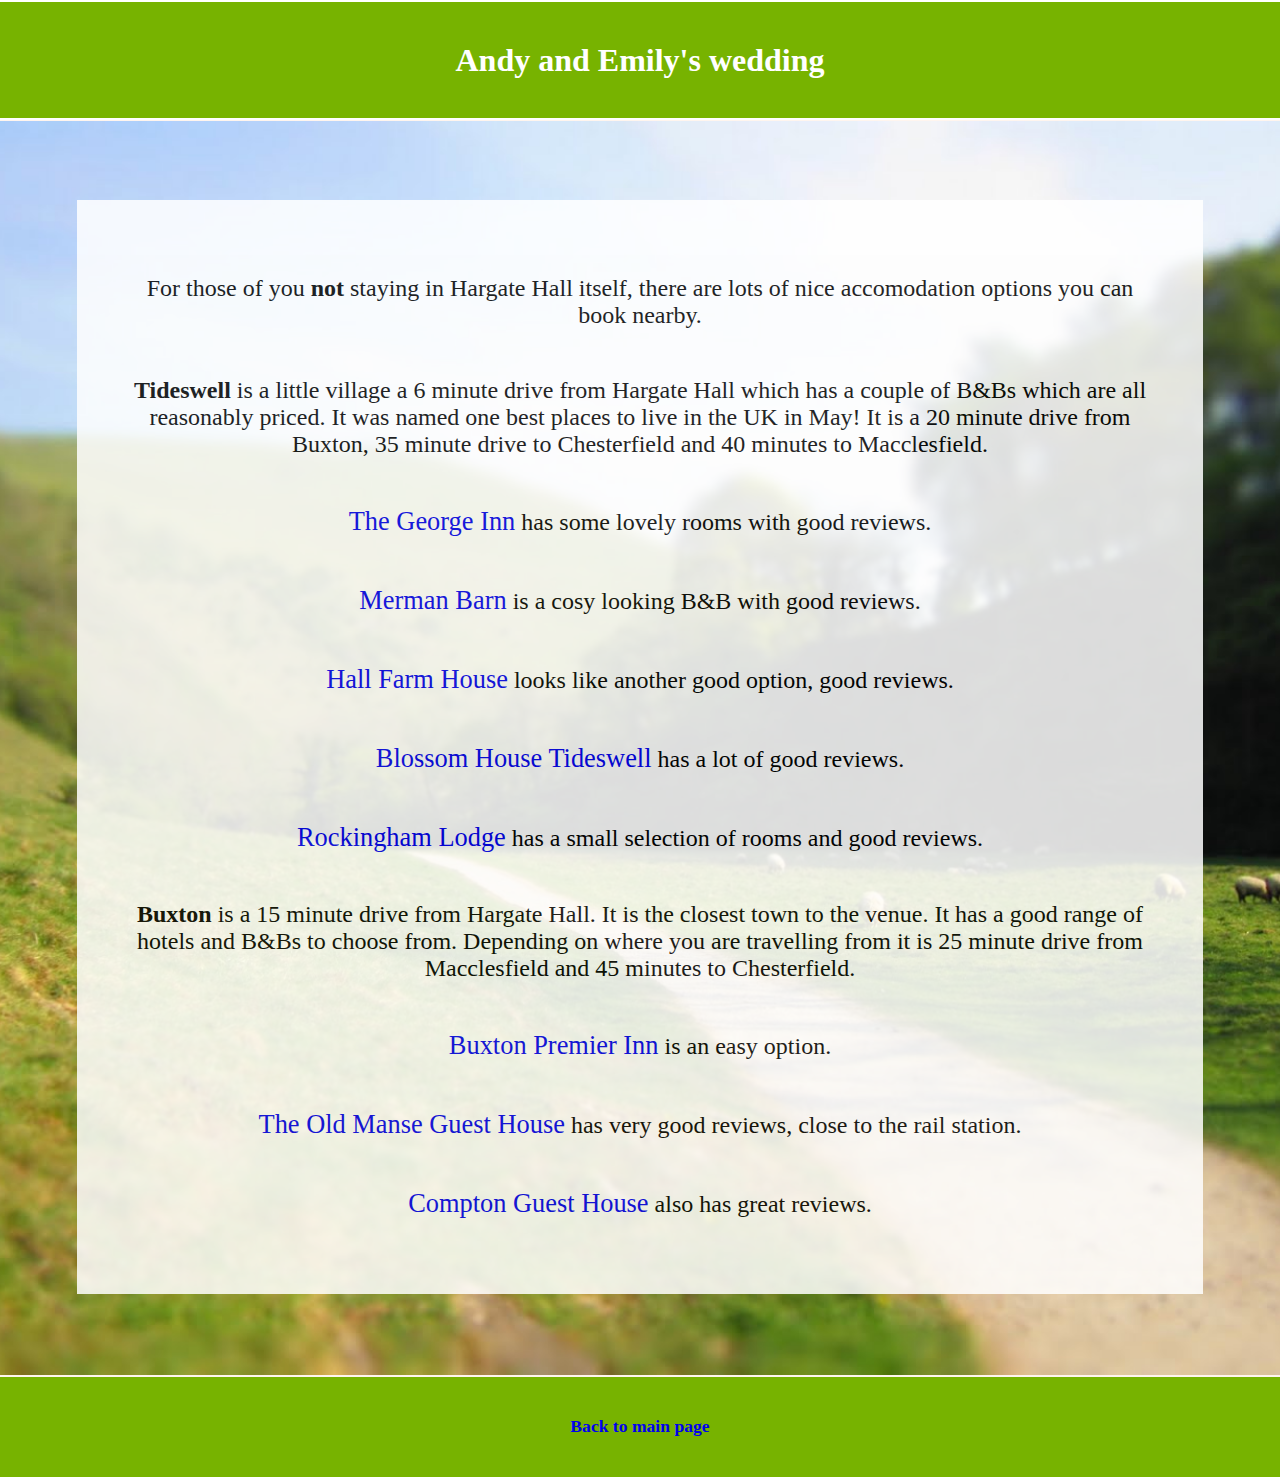
<file: Accomodation.html>
<!DOCTYPE html>
<html>
<head>
  <meta name="viewport" content="width=device-width,initial-scale=1.0"></meta>
  <title>Andy and Emily's wedding</title>
  <link href="./resources/css/style.css" type="text/css" rel="stylesheet"></link>
</head>
  <body>
    <header>
      <div class=headerimg>
        <span class=headertext>Andy and Emily's wedding</span>
      </div>
    </header>
    <div class="container">
      <div class="details">
      <p class="pbody">For those of you <strong>not</strong> staying in Hargate Hall itself, there are lots of nice accomodation options you can book nearby.</p>
      <p class="pbody"><strong>Tideswell</strong> is a little village a 6 minute drive from Hargate Hall which has a couple of B&Bs which are all reasonably priced. It was named one best places to live in the UK in May! It is a 20 minute drive from Buxton, 35 minute drive to Chesterfield and 40 minutes to Macclesfield.</p>
      <p class="pbody" "accom"><a href="https://georgeinn-tideswell.co.uk/rooms/">The George Inn</a> has some lovely rooms with good reviews.</p>
      <p class="pbody"><a href="http://mermanbarn.co.uk/the-rooms/">Merman Barn</a> is a cosy looking B&B with good reviews.</p>
      <p class="pbody"><a href="http://www.users.waitrose.com/~jfscott/contact.html">Hall Farm House</a> looks like another good option, good reviews.</p>
      <p class="pbody"><a href="https://blossomhousetideswell.co.uk/">Blossom House Tideswell</a> has a lot of good reviews.</p>
      <p class="pbody"><a href="http://www.rockinghamlodge.co.uk/bedandbreakfast.htm">Rockingham Lodge</a> has a small selection of rooms and good reviews.</p>
      <p class="pbody"><strong>Buxton</strong> is a 15 minute drive from Hargate Hall. It is the closest town to the venue. It has a good range of hotels and B&Bs to choose from. Depending on where you are travelling from it is 25 minute drive from Macclesfield and 45 minutes to Chesterfield.</p>
      <p class="pbody"><a href="https://www.premierinn.com/gb/en/hotels/england/derbyshire/buxton/buxton.html"> Buxton Premier Inn</a> is an easy option.</p>
      <p class="pbody"><a href="http://www.oldmanse.co.uk/">The Old Manse Guest House</a> has very good reviews, close to the rail station.</p>
      <p class="pbody"><a href="http://www.bnbbuxton.co.uk/">Compton Guest House</a> also has great reviews.</p>
    </div>
  </div>
    <footer>
      <span=iframefoot><a class=iframefoot href="index.html">Back to main page</a></span>
    </footer>
  </body>
</html>
</file>
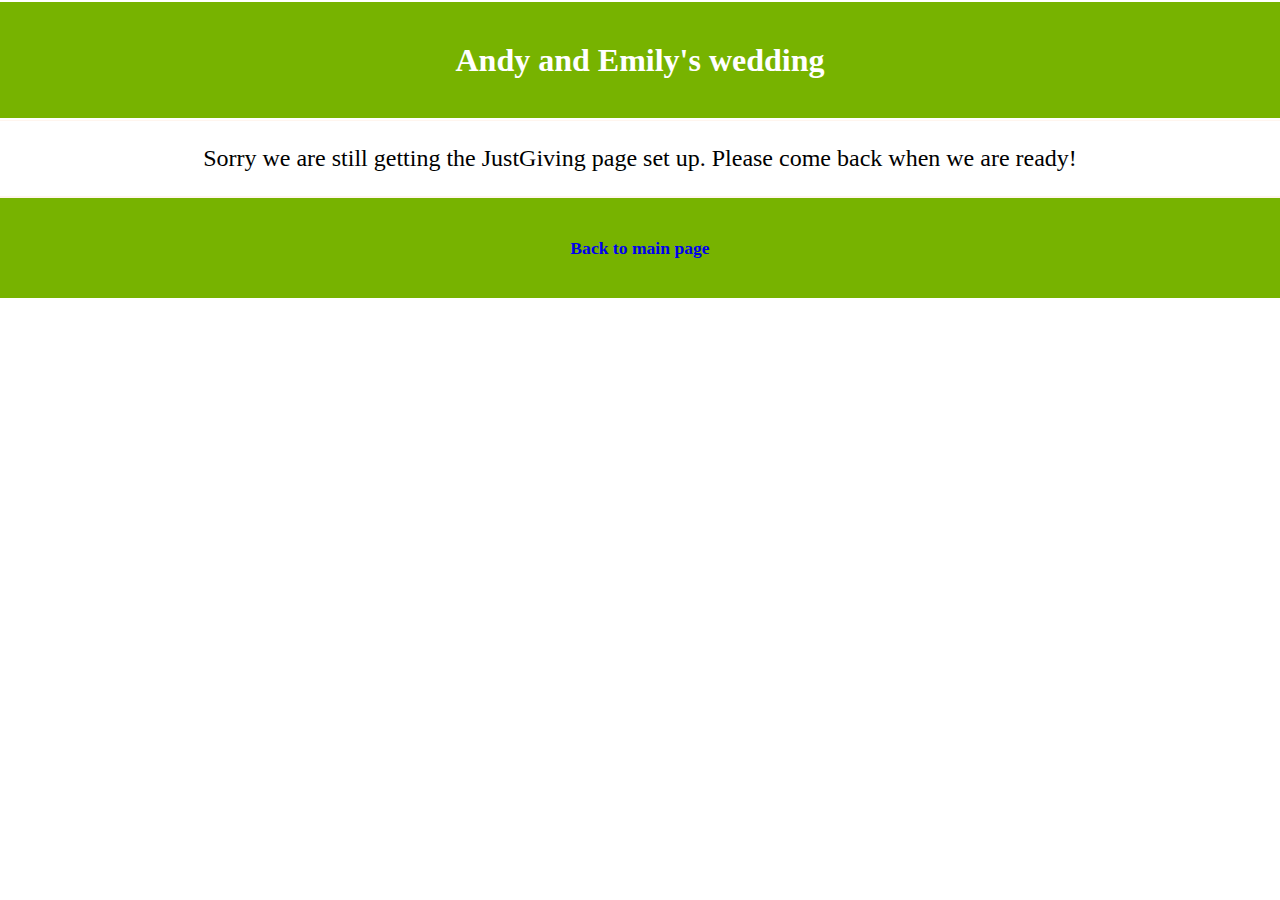
<file: holding.html>
<!DOCTYPE html>
<html>
  <head>
    <meta name="viewport" content="width=device-width,initial-scale=1.0"></meta>
    <title>Andy and Emily's wedding</title>
    <link href="./resources/css/style.css" type="text/css" rel="stylesheet"></link>
  </head>
  <body>
    <header>
      <div class=headerimg>
        <span class=headertext>Andy and Emily's wedding</span>
      </div>
    </header>
      <p class="pbody">Sorry we are still getting the JustGiving page set up. Please come back when we are ready!</p>
    <footer>
        <span><a class=iframefoot href="index.html">Back to main page</a></span>
    </footer>
</file>
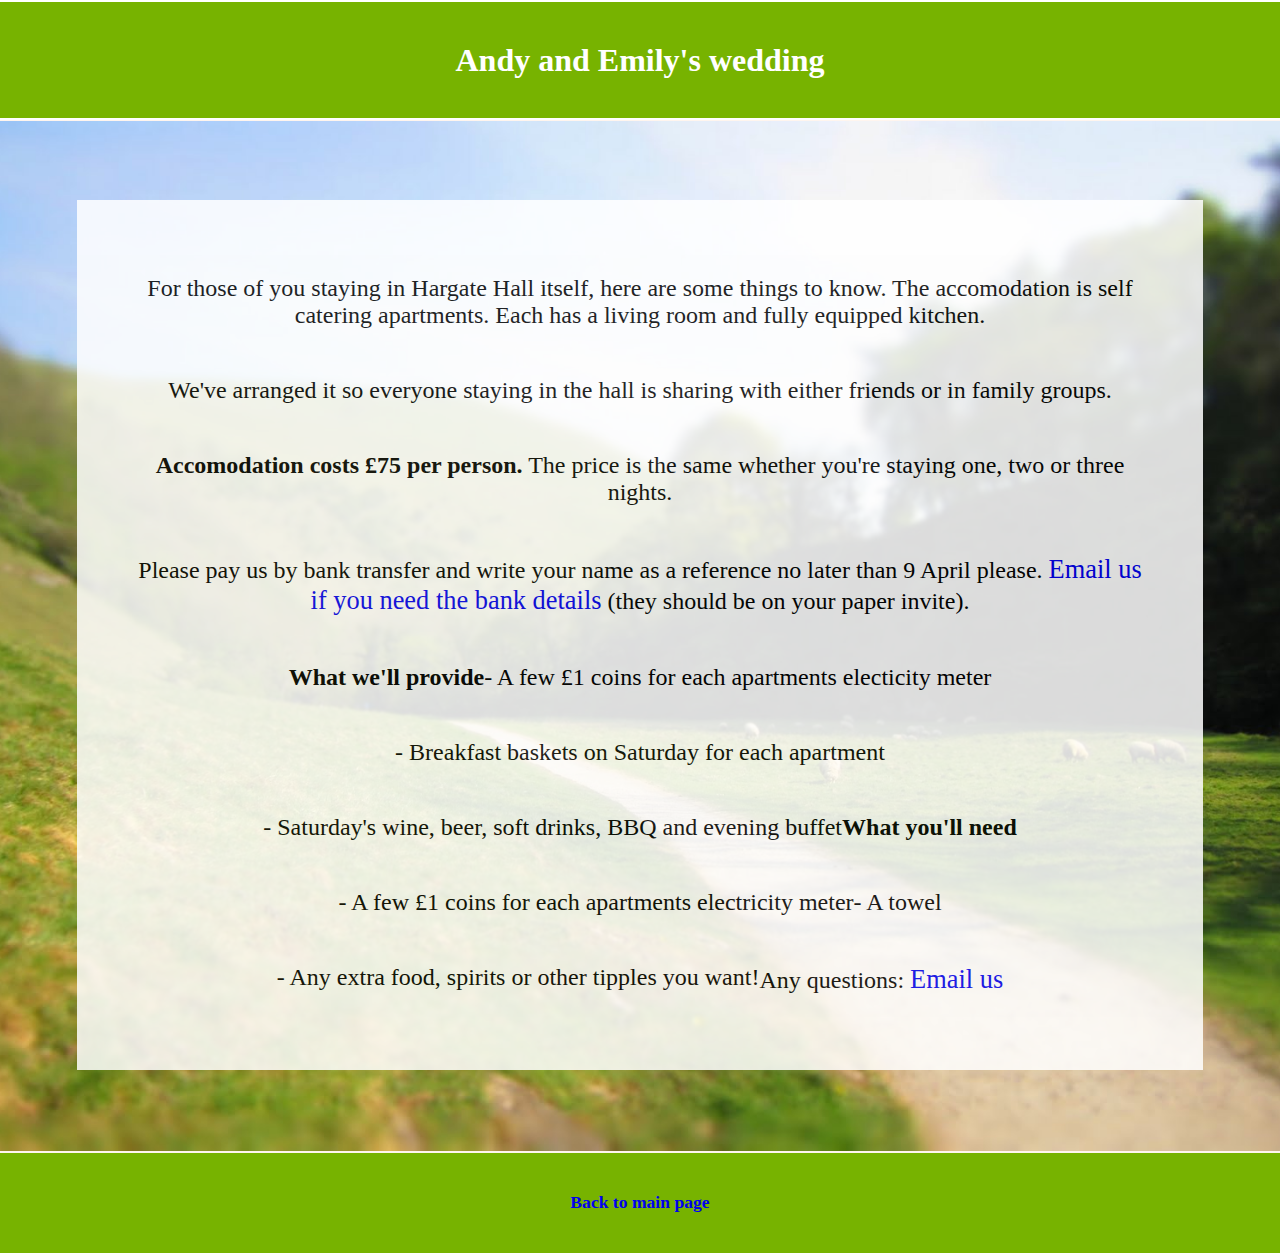
<file: peoplestaying.html>
<!DOCTYPE html>
<html>
  <head>
    <meta name="viewport" content="width=device-width,initial-scale=1.0"></meta>
    <title>Andy and Emily's wedding pictures</title>
    <link href="./resources/css/style.css" type="text/css" rel="stylesheet"></link>
  </head>
  <header>
    <div class=headerimg>
      <span class=headertext>Andy and Emily's wedding</span>
    </div>
  </header>
  <body>
      <div class="container">
        <div class="details">
        <p class="pbody">For those of you staying in Hargate Hall itself, here are some things to know. The accomodation is self catering apartments. Each has a living room and fully equipped kitchen.</p>
        <p class="pbody">We've arranged it so everyone staying in the hall is sharing with either friends or in family groups.</p>
        <p class="pbody"><strong>Accomodation costs £75 per person.</strong> The price is the same whether you're staying one, two or three nights.</p>
        <p class="pbody">Please pay us by bank transfer and write your name as a reference no later than 9 April please. <a href="mailto:mayandmcqueen2017@gmail.com?subject=paying%for%Hargate%Hall">Email us if you need the bank details</a> (they should be on your paper invite).
        <p class="pbody"><strong>What we'll provide</strong></p>
        <p class="pbody">- A few £1 coins for each apartments electicity meter</p>
        <p class="pbody">- Breakfast baskets on Saturday for each apartment</p>
        <p class="pbody">- Saturday's wine, beer, soft drinks, BBQ and evening buffet</p>
      </br>
        <p class="pbody"><strong>What you'll need</strong></p>
        <p class="pbody">- A few £1 coins for each apartments electricity meter</p>
        <p class="pbody">- A towel</p>
        <p class="pbody">- Any extra food, spirits or other tipples you want!</p>
      <p class="pbody">Any questions: <a href="mailto:mayandmcqueen2017@gmail.com">Email us</a> </p>
      </div>
    </div>
  </body>
  <footer>
    <span><a class=iframefoot href="index.html">Back to main page</a></span>
</footer>
</html>
</file>
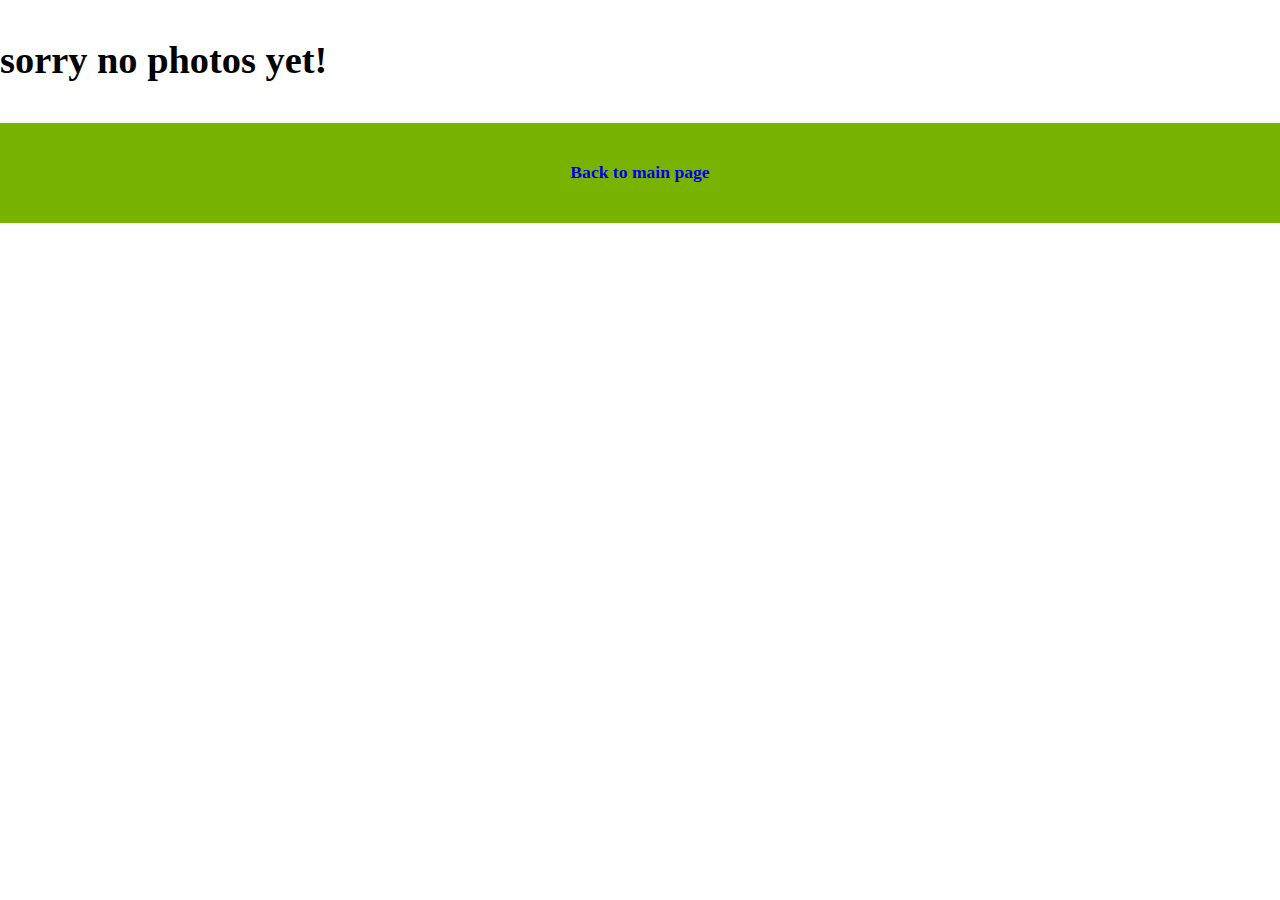
<file: Pictures.html>
<!DOCTYPE html>
<html>
  <head>
    <meta name="viewport" content="width=device-width,initial-scale=1.0"></meta>
    <title>Andy and Emily's wedding pictures</title>
    <link href="./resources/css/style.css" type="text/css" rel="stylesheet"></link>
  </head>
  <body>
      <div class="containeriframe">
        <p class=floatbox> sorry no photos yet!</p>
      </div>
  </body>
  <footer>
    <span=iframefoot><a class=iframefoot href="index.html">Back to main page</a></span>
</footer>
</html>
</file>
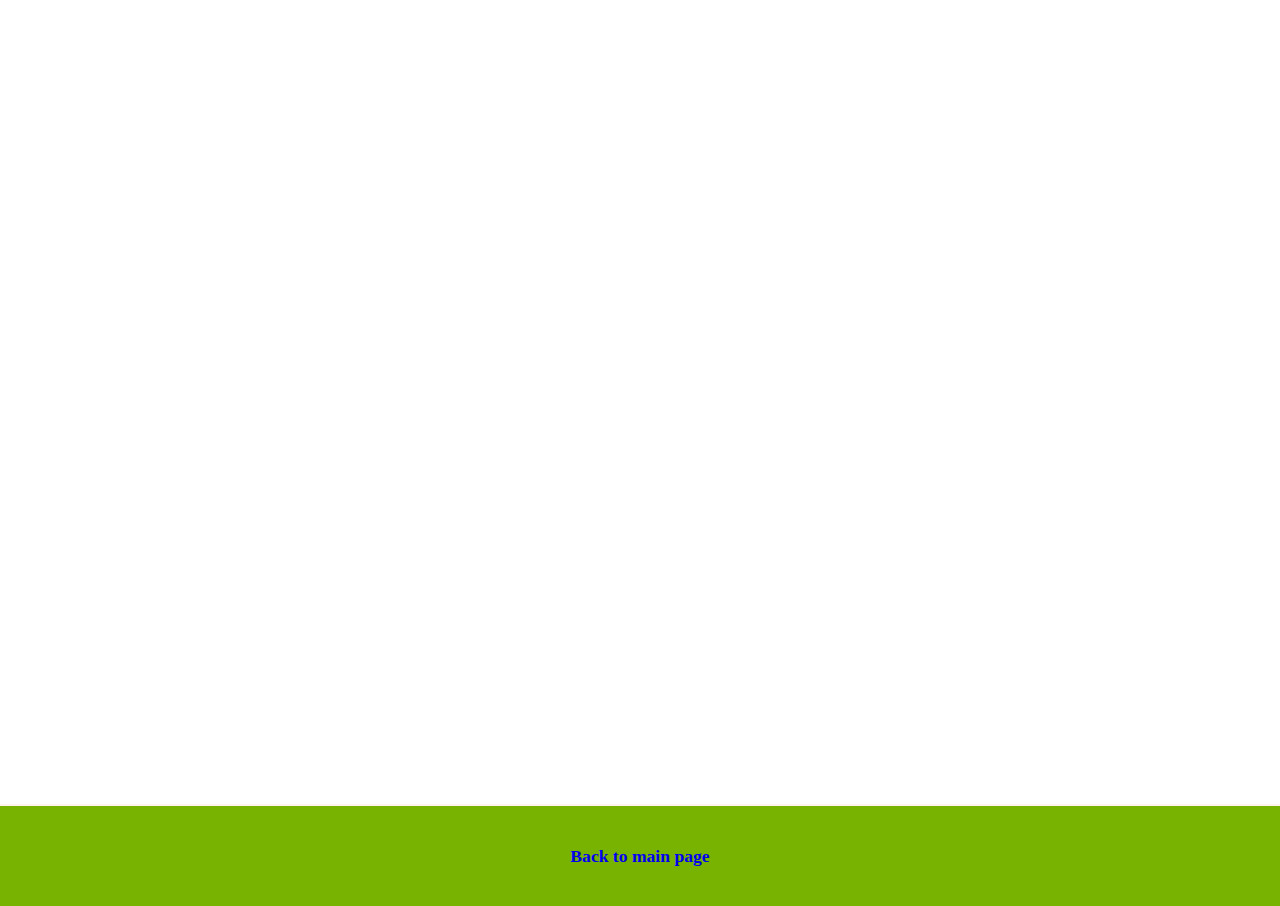
<file: RSVP&accomodation.html>
<!DOCTYPE html>
<html>
  <head>
    <meta name="viewport" content="width=device-width,initial-scale=1.0"></meta>
    <title>Andy and Emily's wedding</title>
    <link href="./resources/css/style.css" type="text/css" rel="stylesheet"></link>
  </head>
  <body>
    <div class=containeriframe>
      <iframe src="https://docs.google.com/forms/d/e/1FAIpQLSe_Pug-GmqzsFOHFoZF0xUFW4fNPTqGnrl8EWB4unokqsK62g/viewform?embedded=true" width="100%" height="800px" frameborder="0" marginheight="0" marginwidth="0">Loading...</iframe>
    </div>
    <footer>
      <span=iframefoot><a class=iframefoot href="index.html">Back to main page</a></span>
    </footer>
  </body>
</html>
</file>
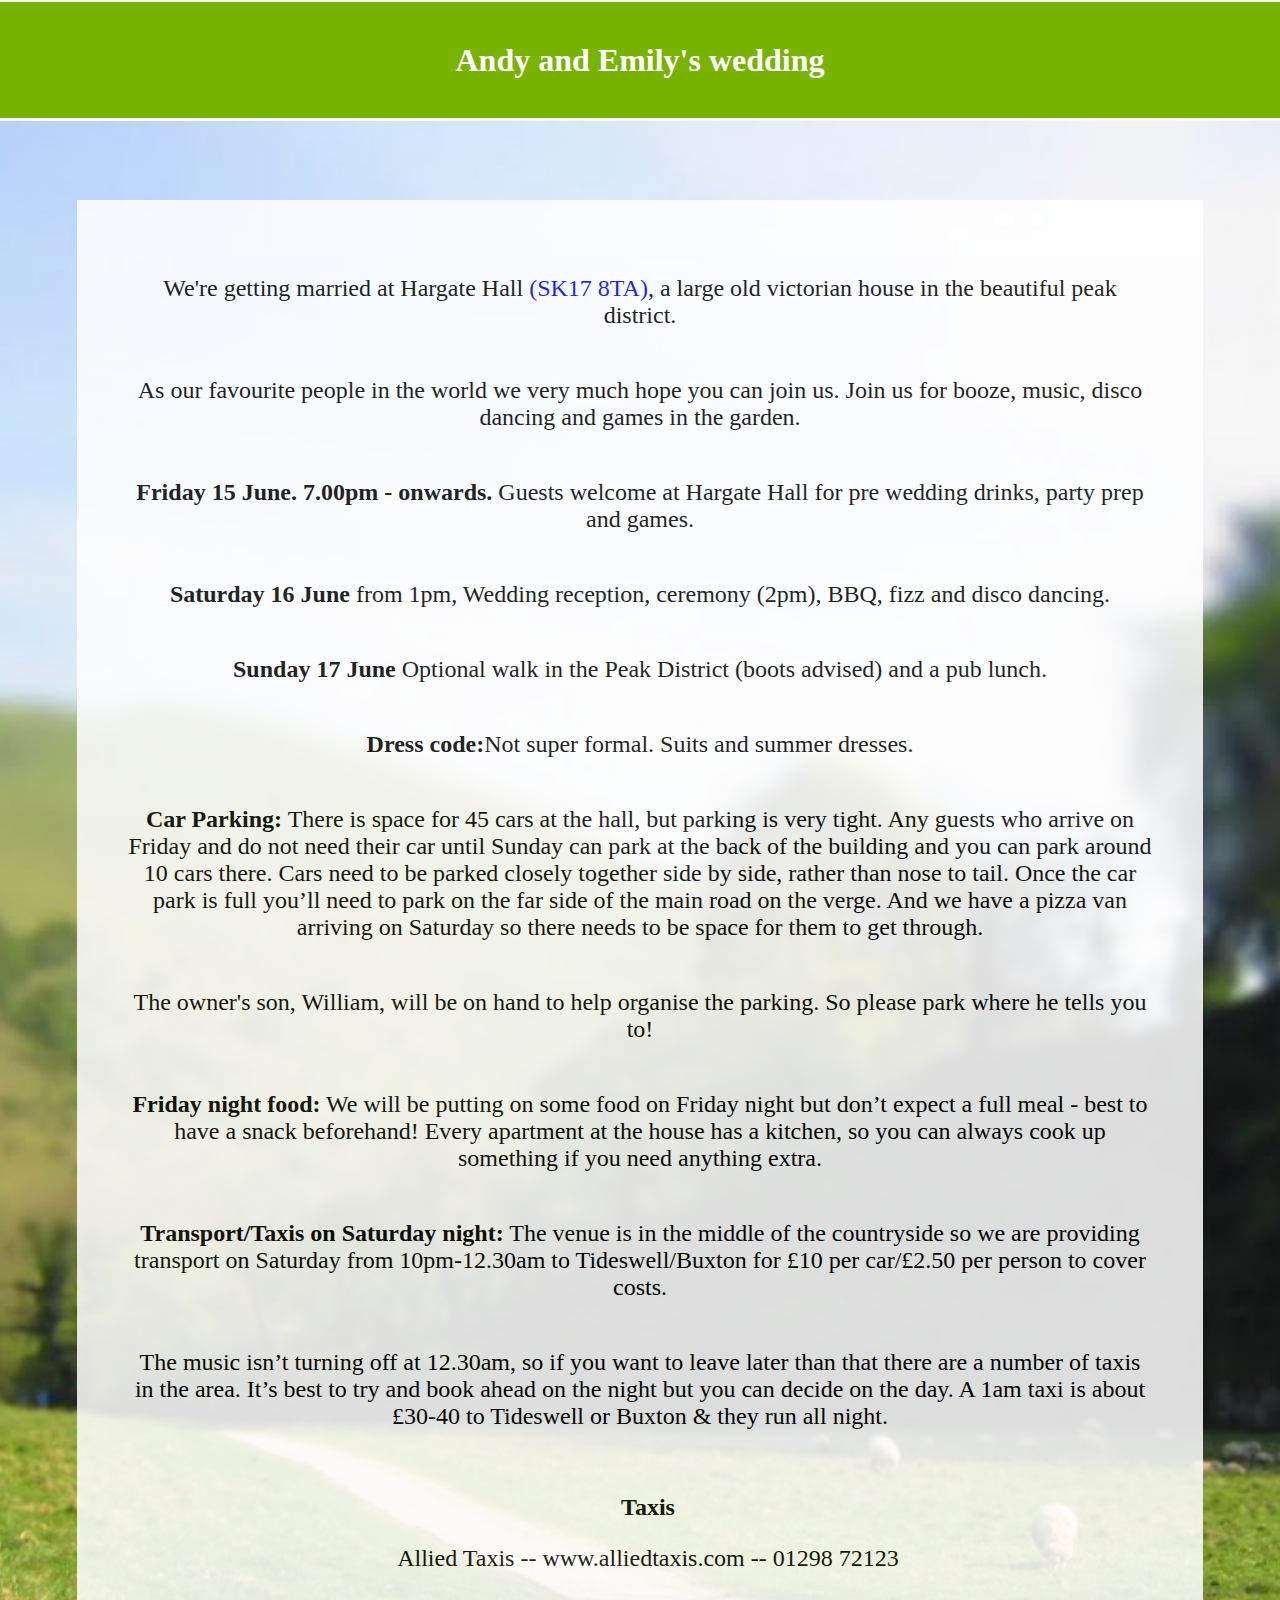
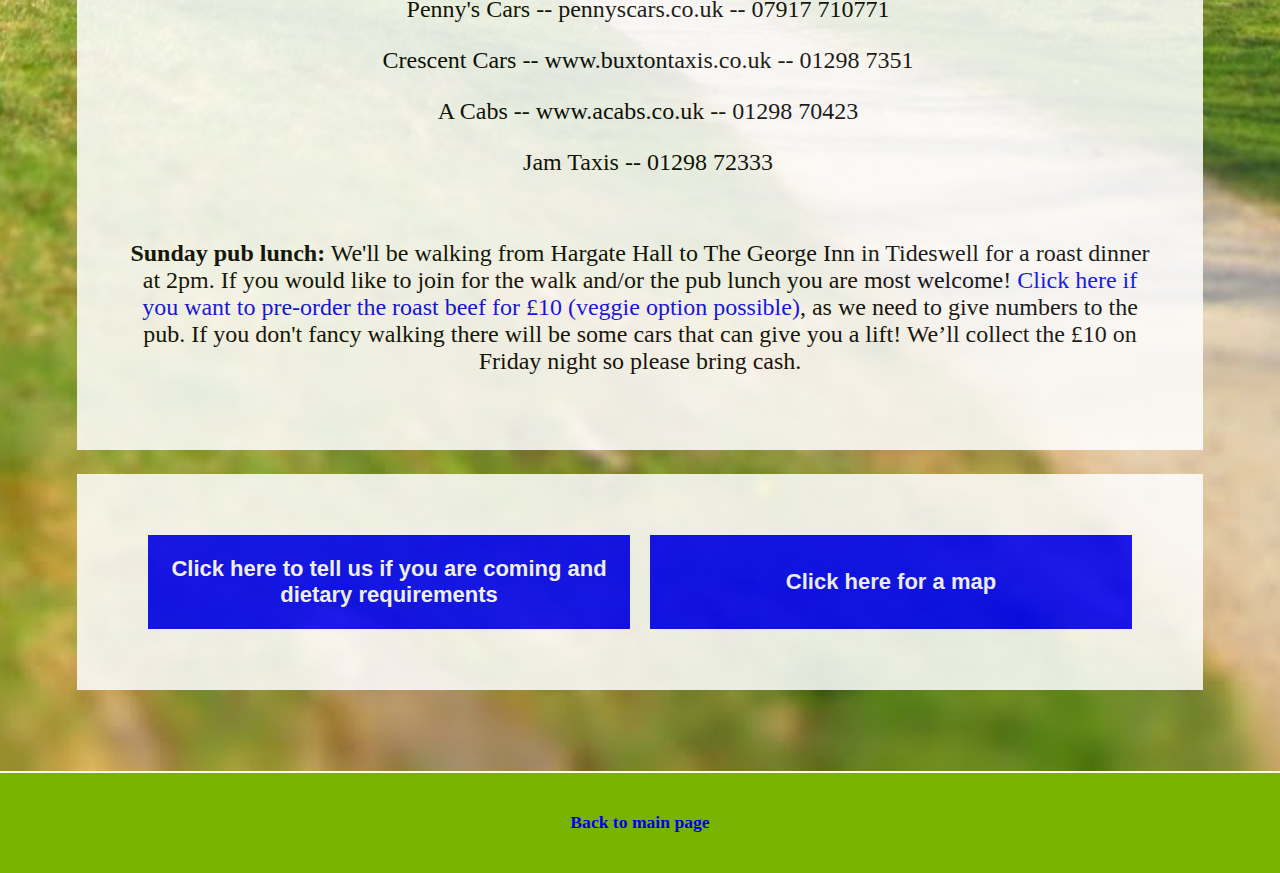
<file: venuedetails.html>
<!DOCTYPE html>
<html>
<head>
  <meta name="viewport" content="width=device-width,initial-scale=1.0"></meta>
  <title>Andy and Emily's wedding</title>
  <link href="./resources/css/style.css" type="text/css" rel="stylesheet"></link>
</head>
<body>
  <header>
    <div class=headerimg>
      <span class=headertext>Andy and Emily's wedding</span>
    </div>
  </header>
  <div class="container">
      <div class="details">
        <p class="pbody">We're getting married at Hargate Hall <a class="pbody" target="_blank" href="https://www.google.co.uk/maps/place/Hargate+Hall/@53.2725812,-1.8253857,17z/data=!3m1!4b1!4m5!3m4!1s0x487a2e193db90d09:0x4cc4f7824dfaa39c!8m2!3d53.272578!4d-1.823197" target="_blank">(SK17 8TA)</a>, a large old victorian house in the beautiful peak district.</p>
        <p class="pbody">As our favourite people in the world we very much hope you can join us. Join us for booze, music, disco dancing and games in the garden.</p>
        <p class="pbody"><strong>Friday 15 June. 7.00pm - onwards.</strong> Guests welcome at Hargate Hall for pre wedding drinks, party prep and games.</p>
        <p class="pbody"><strong>Saturday 16 June</strong> from 1pm, Wedding reception, ceremony (2pm), BBQ, fizz and disco dancing.</p>
        <p class="pbody"><strong>Sunday 17 June</strong> Optional walk in the Peak District (boots advised) and a pub lunch.</p>
        <p class="pbody"><strong>Dress code:</strong>Not super formal. Suits and summer dresses.</p>
        <p class="pbody"><strong>Car Parking:</strong> There is space for 45 cars at the hall, but parking is very tight. Any guests who arrive on Friday and do not need their car until Sunday can park at the back of the building and you can park around 10 cars there. Cars need to be parked closely together side by side, rather than nose to tail. Once the car park is full you’ll need to park on the far side of the main road on the verge. And we have a pizza van arriving on Saturday so there needs to be space for them to get through.</p>
<p class="pbody">The owner's son, William, will be on hand to help organise the parking. So please park where he tells you to!</p>
<p class="pbody"><strong>Friday night food:</strong> We will be putting on some food on Friday night but don’t expect a full meal - best to have a snack beforehand! Every apartment at the house has a kitchen, so you can always cook up something if you need anything extra.</p>
<p class="pbody"><strong>Transport/Taxis on Saturday night:</strong> The venue is in the middle of the countryside so we are providing transport on Saturday from 10pm-12.30am to Tideswell/Buxton for £10 per car/£2.50 per person to cover costs.</p>
<p class="pbody">The music isn’t turning off at 12.30am, so if you want to leave later than that there are a number of taxis in the area. It’s best to try and book ahead on the night but you can decide on the day. A 1am taxi is about £30-40 to Tideswell or Buxton & they run all night.</p>
  <ul><p class="pbody"><strong>Taxis</strong></p>
    <li><p class="pbody">Allied Taxis -- www.alliedtaxis.com -- 01298 72123</p></li>
    <li><p class="pbody">Penny's Cars -- pennyscars.co.uk -- 07917 710771</p></li>
    <li><p class="pbody">Crescent Cars -- www.buxtontaxis.co.uk -- 01298 7351</p></li>
    <li><p class="pbody">A Cabs -- www.acabs.co.uk -- 01298 70423</p></li>
    <li><p class="pbody">Jam Taxis -- 01298 72333</p></li>
</ul>
  <p class="pbody"><strong>Sunday pub lunch:</strong> We'll be  walking from Hargate Hall to The George Inn in Tideswell for a roast dinner at 2pm. If you would like to join for the walk and/or the pub lunch you are most welcome! <a class="pbody" target="_blank" href="https://docs.google.com/forms/d/e/1FAIpQLScxFTQiTN-gMmu6b4FKNZzPgRQnUtxv7AlG8LUQrvVzVAFzMw/viewform" target="_blank">Click here if you want to pre-order the roast beef for £10 (veggie option possible)</a>, as we need to give numbers to the pub. If you don't fancy walking there will be some cars that can give you a lift! We’ll collect the £10 on Friday night so please bring cash.</p>
  </div>
  <br />
  <div class="details">
    <div class=map>
      <a class=clickboxes target="_blank" href="mailto:mayandmcqueen2017@gmail.com?Subject=Hello%20again" target="_blank">Click here to tell us if you are coming and dietary requirements</a>
    </div>
    <div class=map>
      <a class=clickboxes target="_blank" href="https://www.google.co.uk/maps/place/Hargate+Hall/@53.2725812,-1.8253857,17z/data=!3m1!4b1!4m5!3m4!1s0x487a2e193db90d09:0x4cc4f7824dfaa39c!8m2!3d53.272578!4d-1.823197" target="_blank">Click here for a map</a>
    </div>
    </div>
  </div>

  <footer>
    <span class=footertext><a class="footertext" href="index.html">Back to main page</a></span>
  </footer>
</body>
</html>
</file>
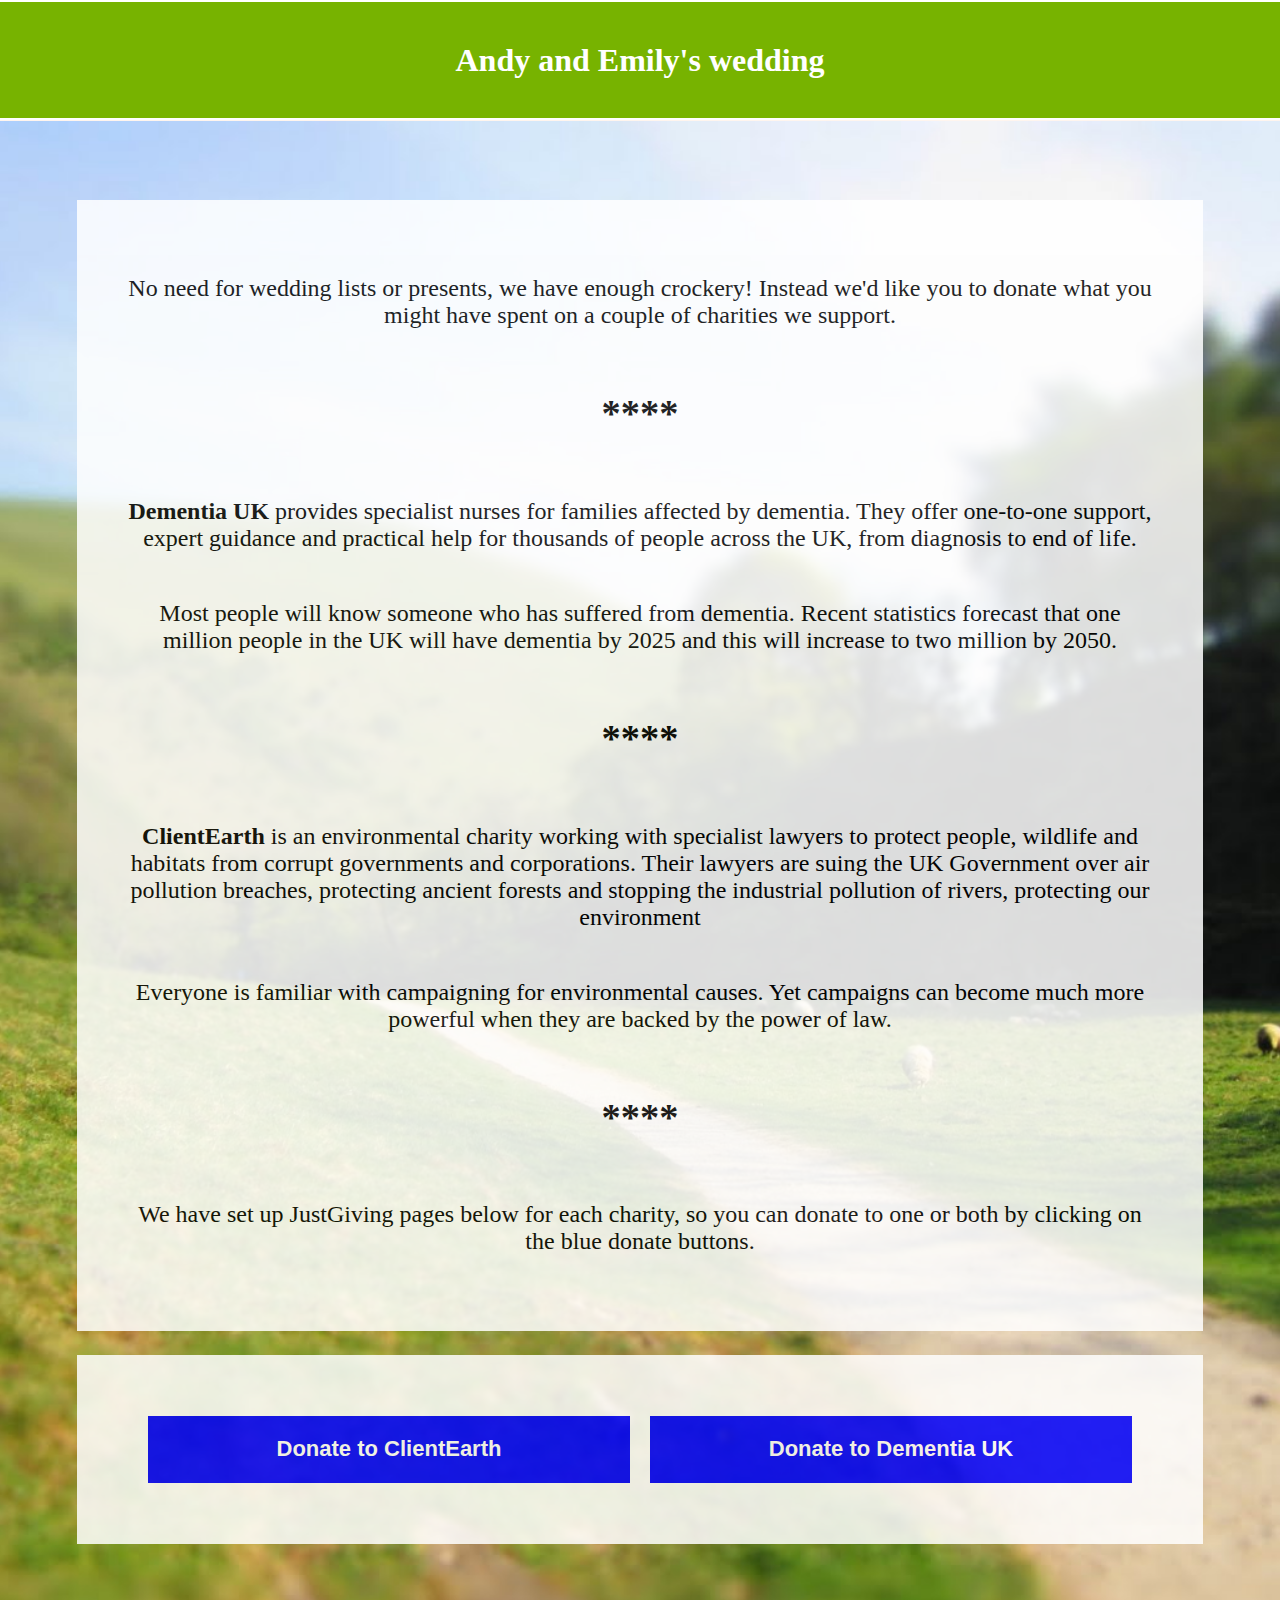
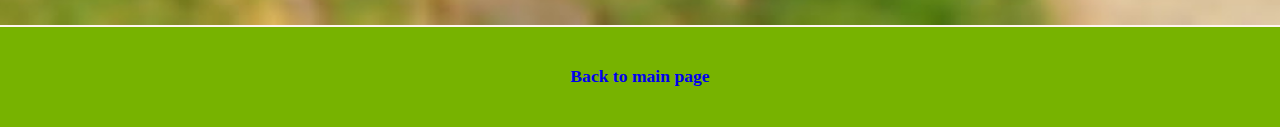
<file: weddingcharities.html>
<!DOCTYPE html>
<html>
<head>
  <meta name="viewport" content="width=device-width,initial-scale=1.0"></meta>
  <title>Andy and Emily's wedding</title>
  <link href="./resources/css/style.css" type="text/css" rel="stylesheet"></link>
</head>
<body>
  <header>
    <div class=headerimg>
      <span class=headertext>Andy and Emily's wedding</span>
    </div>
  </header>
  <div class="container">
      <div class="details">
        <p class="pbody">No need for wedding lists or presents, we have enough crockery! Instead we'd like you to donate what you might have spent on a couple of charities we support.</p>
        <p>****</p>
        <p class="pbody"><strong>Dementia UK</strong> provides specialist nurses for families affected by dementia. They offer one-to-one support, expert guidance and practical help for thousands of people across the UK, from diagnosis to end of life. </p>
        <p class="pbody">Most people will know someone who has suffered from dementia. Recent statistics forecast that one million people in the UK will have dementia by 2025 and this will increase to two million by 2050.</p>
        <p>****</p>
        <p class="pbody"><strong>ClientEarth</strong> is an environmental charity working with specialist lawyers to protect people, wildlife and habitats from corrupt governments and corporations. Their lawyers are suing the UK Government over air pollution breaches, protecting ancient forests and stopping the industrial pollution of rivers, protecting our environment</p>
        <p class="pbody">Everyone is familiar with campaigning for environmental causes. Yet campaigns can become much more powerful when they are backed by the power of law.</p>
        <p>****</p>
        <p class="pbody">We have set up JustGiving pages below for each charity, so you can donate to one or both by clicking on the blue donate buttons.</p>
    </div>
    </br>
   <div class="details" tag id="details2">
      <div class="map">
        <a class=clickboxes href="https://www.justgiving.com/fundraising/am-em-clientearth" target="_blank">Donate to ClientEarth</a>
    </div>
      <div class="map">
      <a class=clickboxes href="https://www.justgiving.com/fundraising/am-em-dementia-uk" target="_blank">Donate to Dementia UK</a>
  </div>
  </div>
  </div>
  <footer>
    <span><a class=iframefoot href="index.html">Back to main page</a></span>
  </footer>
</body>
</html>
</file>
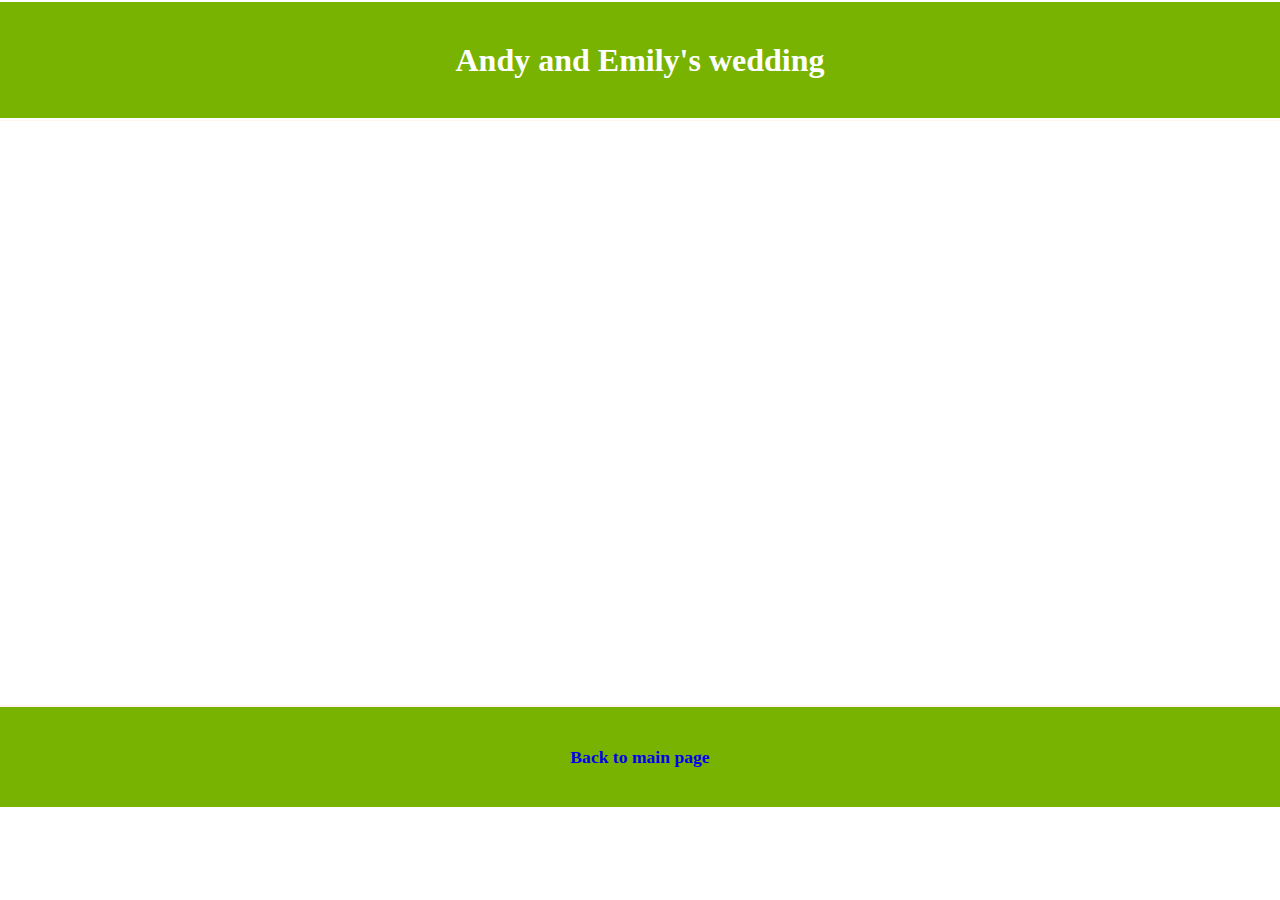
<file: weddingmusic.html>
<!DOCTYPE html>
<html>
  <head>
    <meta name="viewport" content="width=device-width,initial-scale=1.0"></meta>
    <title>Music</title>
    <link href="./resources/css/style.css" type="text/css" rel="stylesheet"></link>
  </head>
  <html class="blackbackground">
    <header>
      <div class=headerimg>
        <span class=headertext>Andy and Emily's wedding</span>
      </div>
    </header>
    <iframe src="https://open.spotify.com/embed/user/andymay11/playlist/0w3tZrxxZHSi1c1iX6njwX" width="1000" height="580" frameborder="0" allowtransparency="true"></iframe>
  <footer>
    <span class=footertext><a class="footertext" href="index.html">Back to main page</a></span>
  </footer>
  </body>
</html>
</file>
<file: resources/css/style.css>
html body
  {
    min-height: 100%;
    margin: auto;
    font-family: 'Cormorant Garamond', serif;
    font-weight: bold;
    color: white;
    font-size: 16px;
}
h2 {
   color: black;
   font-size: 200%;
 }
p {
  color: black;
  font-size: 3vw;
}

a {
  font-size: 110%
}

ul, ol {
  padding: 0;
  margin-left: 1em;
}


@media only screen and (max-width :600px) {
  body {
      font-size: 0.7rem;}
  div.box {
    height: 6rem;
    font-size: 1.3rem; }
  div.map {
    width: 90%
  }
}

@media only screen and (max-width :1050px) and (min-width:600px)  {
  div.map {
    width: 85%
  }
}
/* code below is for the header and its items */ {}
header {
  align-items: center;
  justify-content: center;
  display: flex;
  flex-direction: row;
  width: 100%;
  height: 120px;
  border-bottom: 1px solid seashell;
}

.headerimg
{
  width: 100%;
  height: 116px;
  background-color:	 #77b300;
  display: flex;
  align-items: center;
  text-align: center;
  flex-direction: column;
  justify-content: center;

}

.headertext
{
  text-align: center;
  padding: 20px;
  display: block;
  font-size: 32px;
}

/* code below is for the mainpage body and its items */ {}
.container {
    background-image: url("https://andymay101.github.io/emilyandywedding/resources/media/dovedale.JPG");
    min-height: 700px;
    height: 100%;
    width: 100%;
    padding-top: 6%;
    padding-bottom: 6%;
    display: flex;
    flex-direction: column;
    flex-grow: 10%;
    align-items: center;
    background-position: center;
    background-repeat: no-repeat;
    background-size: cover;
    justify-content: space-around;
  }

.box {
  width: 50%;
  min-width: 300px;
  height: 100px;
  background-color: white;
  display: flex;
  margin: 3%;
  color: black;
  font-size: 24.1px;
  text-align: center;
  align-items: center;
  justify-content: center;
  opacity: 0.85;
  border: 2px solid lightgray;
}

.box:hover {
      background-color: gray;
      border: 2px solid seashell;
      color: white;
}
a {
  text-decoration: none;
}
/* code below is for different anchor styling */ {}

.footertext .whitetext {
  color: white;
}
.mainmenu {
  color: black;
}
.clickboxes {
  color: white;
  padding: 0.7rem 0.5rem;
  display: block;
  text-align: center;
  margin: 2px;
  align-items: center;
}
.boxtext
{
  margin: 10px;
  display: block;
  opacity: 1.0;
}

.headertext
{
  vertical-align: middle;
  display: block;
}



/* code below is for the footer and its items */ {}

footer {
  align-items: center;
  justify-content: center;
  display: flex;
  flex-direction: row;
  background-color:  #77b300;
  width: 100%;
  height: 100px;
  color: white;
  margin: 0;
  border-top: 2px solid seashell;
  bottom:0;
}
/* code below is for the venue page and its items */ {}

.details {
  height: 90%;
  width: 80%;
  display: block;
  background-color: white;
  background-size: cover;
  opacity: 0.85;
  padding-right:4%;
  padding-left:4%;
  padding-top: 4%;
  padding-bottom: 4%;
  margin: 2px;
  margin-bottom: 4px;
  z-index: 1;
  justify-content: center;
  display: flex;
  flex-direction: wrap;
  flex-wrap:wrap;
}

.subhead {
  text-decoration: underline;
  font-weight: bold;
  text-align: center;
  font-size: 28px;
}

.pbody
{
  font-weight: lighter;
  text-align: center;
  font-size: 24px;
}

.goback {
  display: flex;
  flex-direction: row;
  width: 100%;
  height: 50%;
  align-content: center;
  justify-content: center;
  margin-top: 10px;
}

/* code below is for the venue detail click boxes */ {}

.map
{
  background-color: blue;
  color: white;
  height: auto;
  min-width: 60px;
  font-family: sans-serif;
  font-size: 20px;
  margin: 10px;
  display: flex;
  width: 45%;
  margin-top: 10px;
  flex-direction:column;
  flex-wrap: wrap;
  justify-content: center;
  align-content: center;
  vertical-align: middle;
  border: blue solid 1px;
  padding: 0.4rem 0.6rem 0.4rem 0.6rem;
}

.map:hover {
      background-color: darkblue;
      border: 2px solid seashell;
      color: white;

/* code below is for the venue page and its items */ {}

.containeriframe {
    height: 800px;
    width: 100%;
    display: flex;
    flex-direction: column;
    flex-grow: 10%;
    overflow: hidden;
    align-items: center;
    background-position: center;
    background-repeat: no-repeat;
    background-size: cover;
    justify-content: space-between;
}

.footertext {
  color: white;
}
/* code below is for the accomodation page and its items */ {}

.accom {
  text-decoration: underline;
  background-color: gray;
}

/* code below is for the music playlist page and its items */ {}

.blackbackground
  {
    background-color: black;
    margin: 0;
  }

@media screen and (max-width: 700px)
 and (min-width: 280px)  {

.details {
    height: 90%;
}
.box {
  width: 80%;
}


/* code below is for pictures */ {}


.container .containeriframe {
    background-image: url("https://andymay101.github.io/emilyandywedding/resources/media/dovedalemob.jpg");
    background-size: 100% 100%;
    padding-top: 4px;
    padding-bottom: 4px;
}
}
.picturetext {
  display: fixed;
  position: relative;
  vertical-align: middle;
}

.floatbox {
  display: block;
  position: fixed;
  text-align: center;
  vertical-align: middle;
}
</file>
